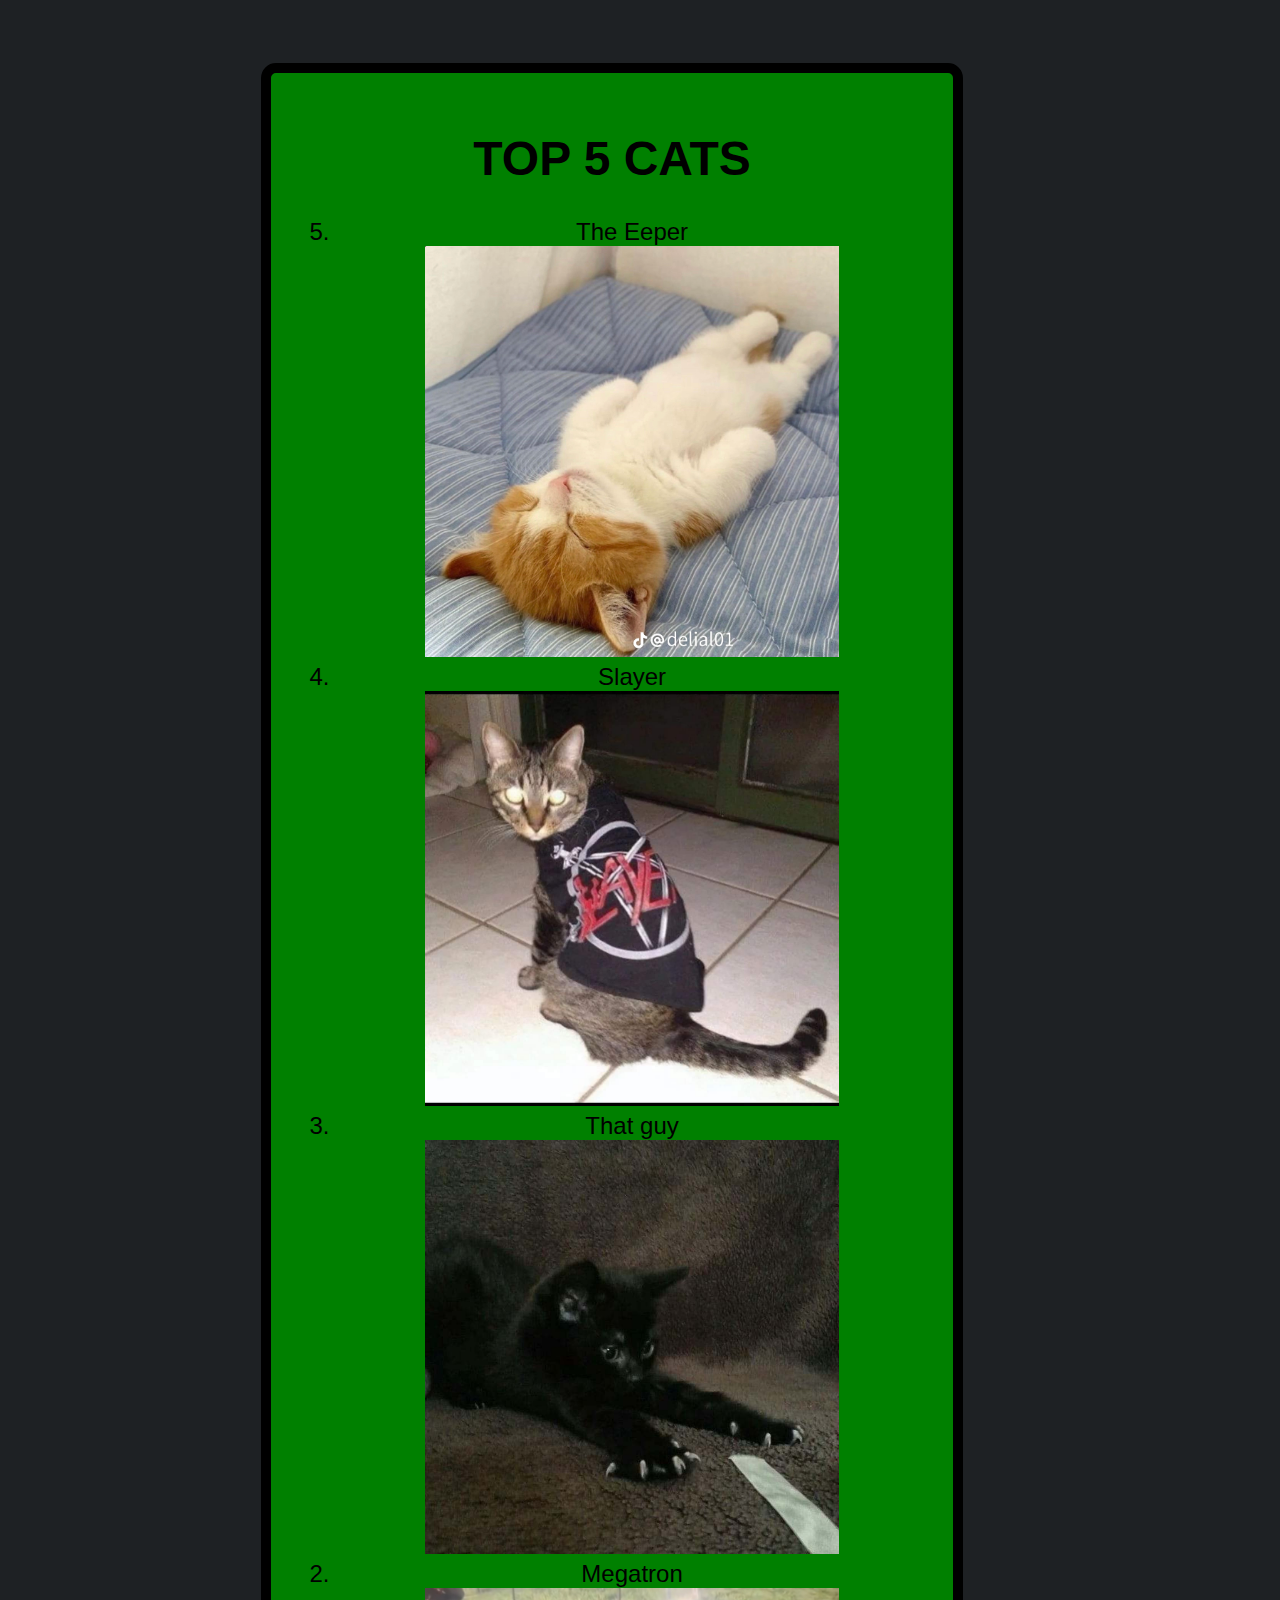
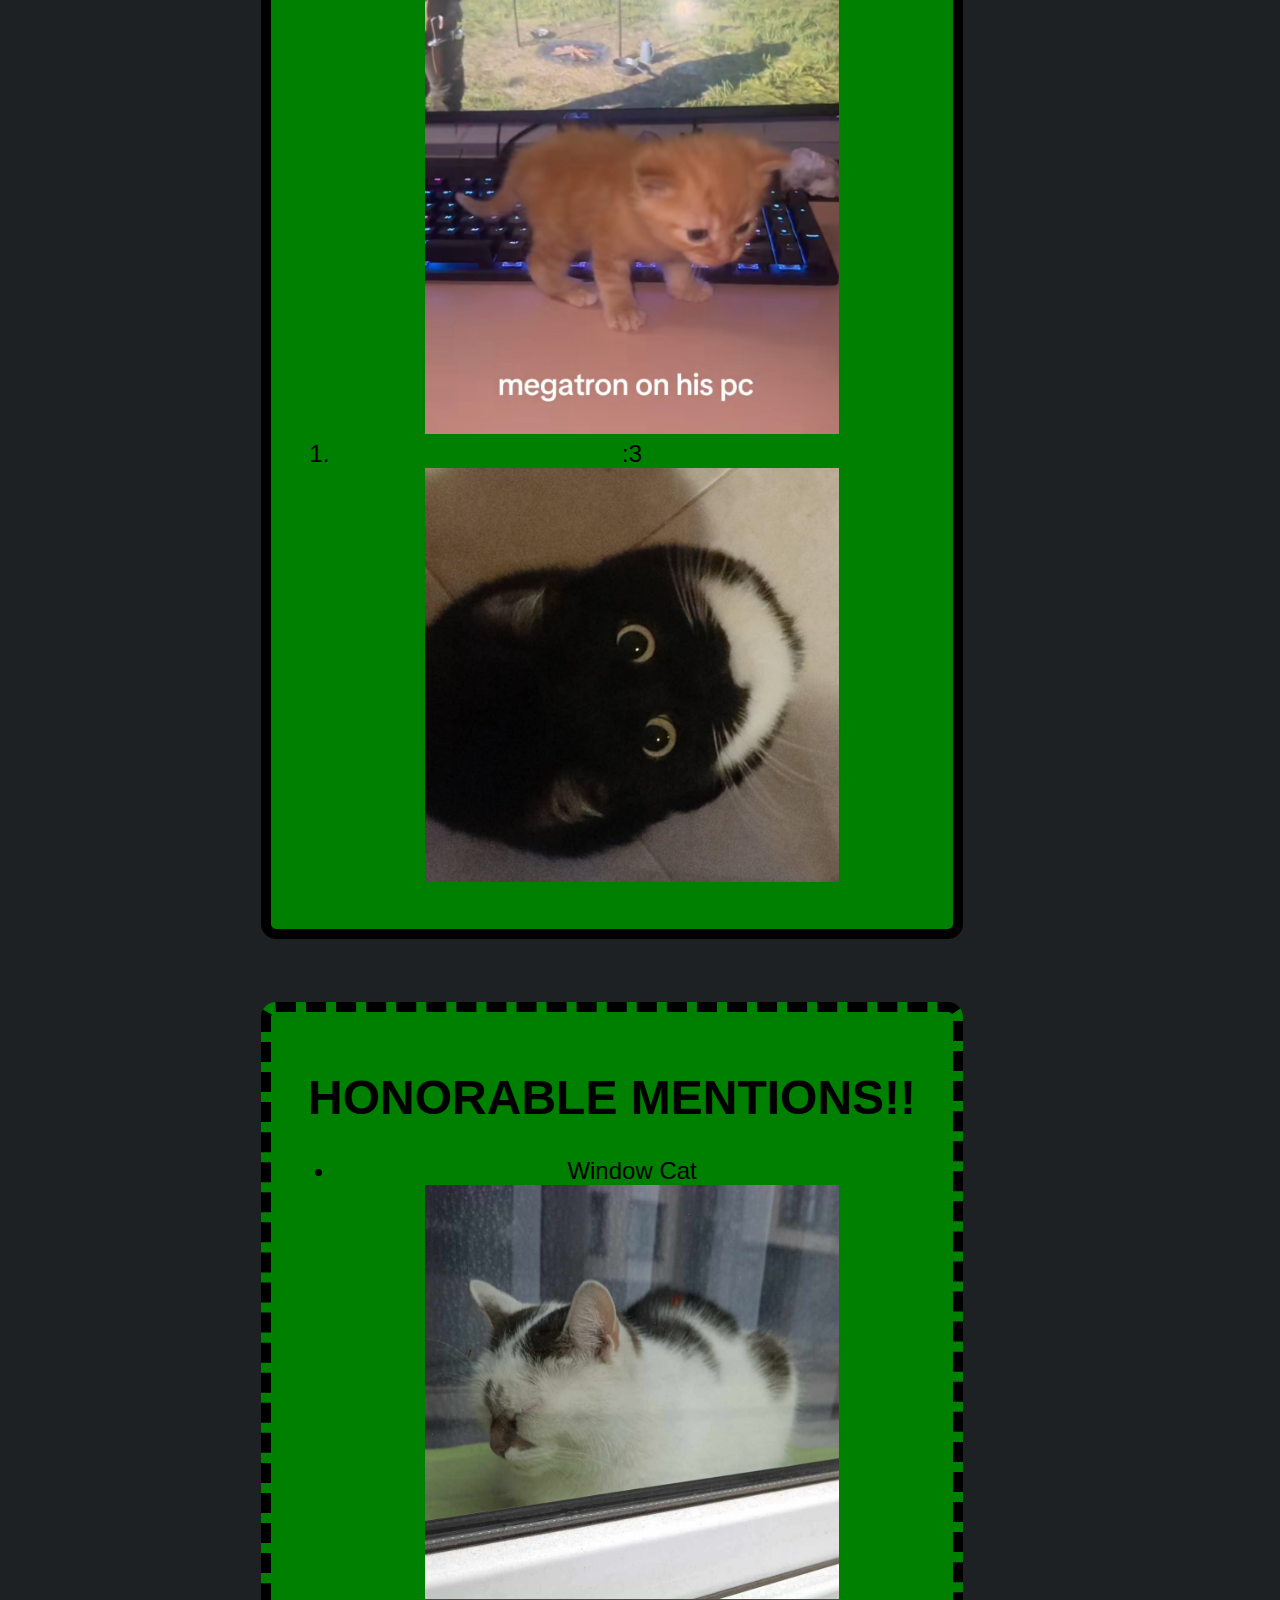
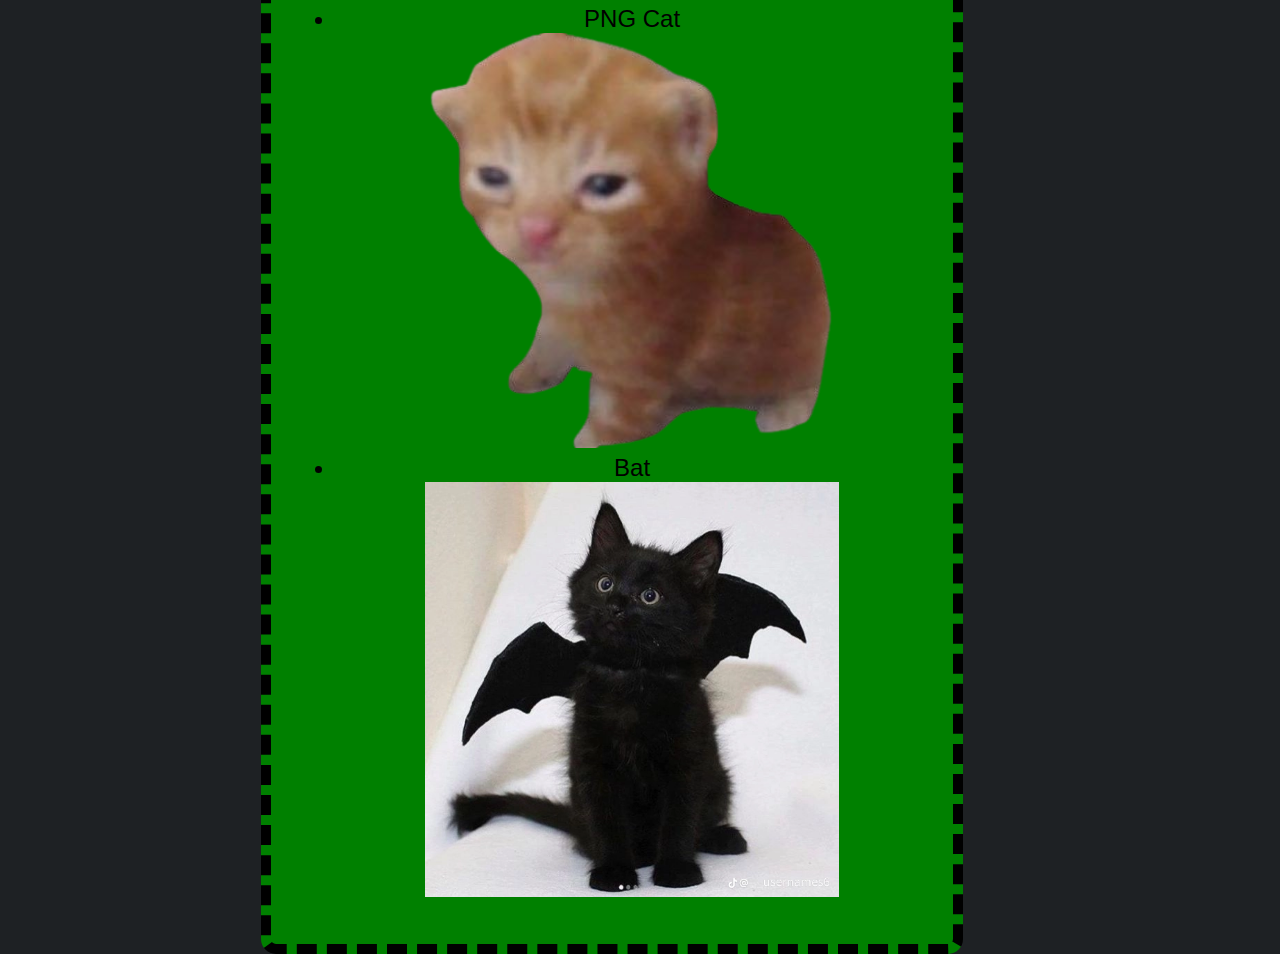
<file: index1/index.html>
<!DOCTYPE html>
<html>
  <head>
    <title>Top 5 Cats</title>
    <link rel="stylesheet" href="style.css">
    <meta charset="UTF-8">
  </head>
  <body>
    <div id="box-model">
      <h1>TOP 5 CATS</h1>
        <ol reversed>
          <li>The Eeper 
            <br>
            <img src="images/eep.png" id="eep">
          </li>
          <li>Slayer
            <br>
            <img src="images/slay.jpg" id="slay">
          </li>
          <li>That guy 
            <br>
            <img src="images/kitt.jpeg" id="kitt">
          </li>
          <li>Megatron
            <br>
            <img src="images/meg.jpg" id="meg">
          </li>
          <li>:3
            <br>
            <img src="images/tosk.jpg" id="tosk">
          </li>
        </ol>
    </div>
    <div id="honorable"> 
      <h1>HONORABLE MENTIONS!!</h1>
        <ul>
          <li>Window Cat
            <br>
            <img src="images/window.png" id="window">
          </li>
          <li>PNG Cat
            <br>
            <img src="images/png.png" id="png">
          </li>
          <li>Bat
            <br>
            <img src="images/bat.png" id="bat">
          </li>
        </ul>
    </div>
  </body>
</html>
</file>
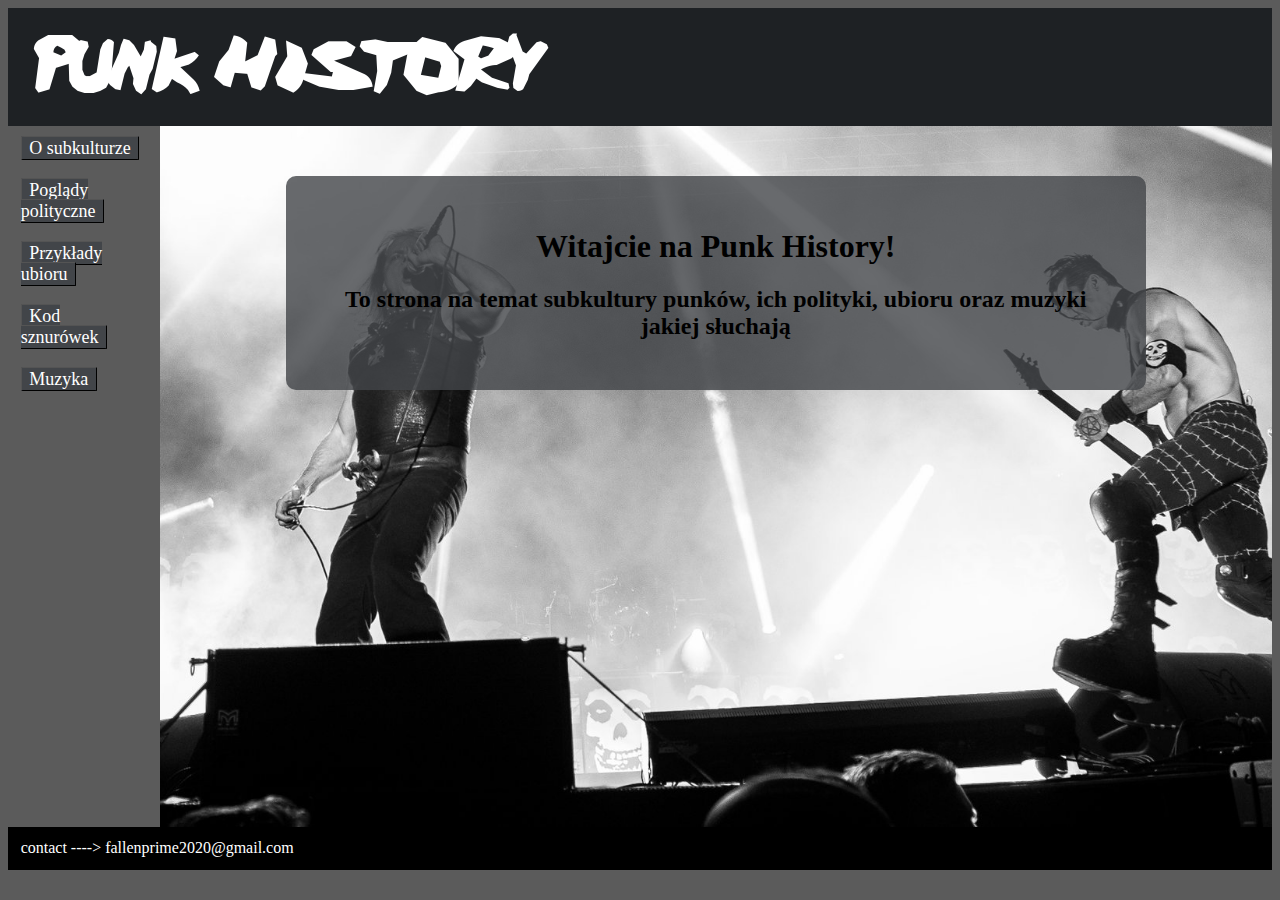
<file: index2/index.html>
<!DOCTYPE html>
<html>
  
  <head>
    <title>Strona główna</title>
    <link rel="icon" type="image/x-icon" href="/images/favicon.ico">
    <meta http-equiv="X-UA-Compatible" content="IE=edge,chrome=1"/>
    <link rel="stylesheet" href="style.css">
    <meta charset="UTF-8">
  </head>
  
  <body>
    <div class=main>
      <div class=title>
        <a href=index.html>
          <img src=images/title.png id=mainLogo title="Strona główna">
        </a>
      </div>
      
      <div class=side>
        <a href=about.html class="button">O subkulturze</a> <br> <br>
        <a href=politics.html class="button">Poglądy polityczne</a> <br> <br>
        <a href=clothes.html class="button">Przykłady ubioru</a> <br> <br>
        <a href=code.html class="button">Kod sznurówek</a> <br> <br>
        <a href=music.html class="button">Muzyka</a> <br> <br>
      </div>

      <div id=content>
        <div id=top>
          <h1>Witajcie na Punk History!</h1>
          <h2>To strona na temat subkultury punków, ich polityki, ubioru oraz muzyki jakiej słuchają</h2>
        </div>
      </div>

      <div id="footer">
        contact ----> fallenprime2020@gmail.com
      </div>
    </div>
  </body>
</html>
</file>
<file: index1/style.css>
html {
  height: 100%;
  width: 100%;
}
body {
  background-color: #1e2124;
}
h1 {
  text-align: center;
  font-size: 300%;
}
#box-model {
  width: 50%;
  height: 50%;
  padding: 2%;
  margin-top: 5%;
  margin-right: 20%;
  margin-left: 20%;
  background-color: green;
  text-align: center;
  font-family: sans-serif;
  border: 10px solid black;
  border-radius: 15px;
}
#honorable {
  width: 50%;
  height: 50%;
  padding: 2%;
  margin-top: 5%;
  margin-right: 20%;
  margin-left: 20%;
  background-color: green;
  text-align: center;
  font-family: sans-serif;
  border: 10px dashed black;
  border-radius: 15px;
}
li {
  font-size: 150%;
}
img {
  width: 70%;
  height: auto;
}
</file>
<file: index2/style.css>
html {
  height: 100%;
  width: 100%;
  background-color: #5b5b5b;
}
.main {
  width: 100%;
  margin-left: auto;
  margin-right: auto;  
}
.title {
  background-color: #1e2124;
  padding: 2%;
}
.side {
  background-color: #5b5b5b;
  float: left;
  width: 10%;
  min-height: 600px; 
  padding: 1%;
  font-size: 18px;
  font-family: garamond, serif;
}
#top {
  max-width: 800px;
  margin: auto;
  background-color: rgba(66,69,73, 0.8);
  width: 80%;
  border-radius: 10px;
  padding : 30px;
  text-align: center;
}
#content {
  float: left;
  padding: 4%;
  width: 80%;
  min-height: 600px;
  background: url(images/misfits3.jpg);
  background-size: cover;
  text-align: justify;
  font-family: garamond, serif;
}
#content1 {
  float: left;
  padding: 4%;
  width: 80%;
  min-height: 600px;
  background-color: #999999;
  text-align: justify;
  font-family: garamond, serif;
}
#footer {
  background-color: black;
  color: white;
  text-align: left;
  padding: 1%;
  clear: both;
  font-family: garamond, serif;
}
#but1 {
  margin-right: 2%;
  width: 30%;
  height: 30%;
  
}
#but2 {
  width: 30%;
  height: 30%;
  margin-left: 1%;
}
#list {
  font-size: 25px;
}
#punk {
  width: 31%;
  height: 31%;
  margin: 2%;
}
#crust {
  width: 40%;
  height: 40%;
  margin: 2%;
}
#graf {
  width: 40%;
  height: 40%;
  margin-left: 10%;
}
#ramones {
  width: 50%;
  height: 50%;
}
table {
  width: 80%;
  margin-top: 1%
}
table, th, td {
  border:2px solid black;
  font-size: 20px;
}
th {
  background: #1e2124;
  color: white;
}
tr:hover {
  background-color: slategray;
}
a.button {
    padding: 1% 6%;
    border: 1px outset buttonborder;
    border-radius: 3%;
    color: white;
    background-color: #424549;
    text-decoration: none;
}
a.button:hover {
  background-color: slategray;
}
</file>
